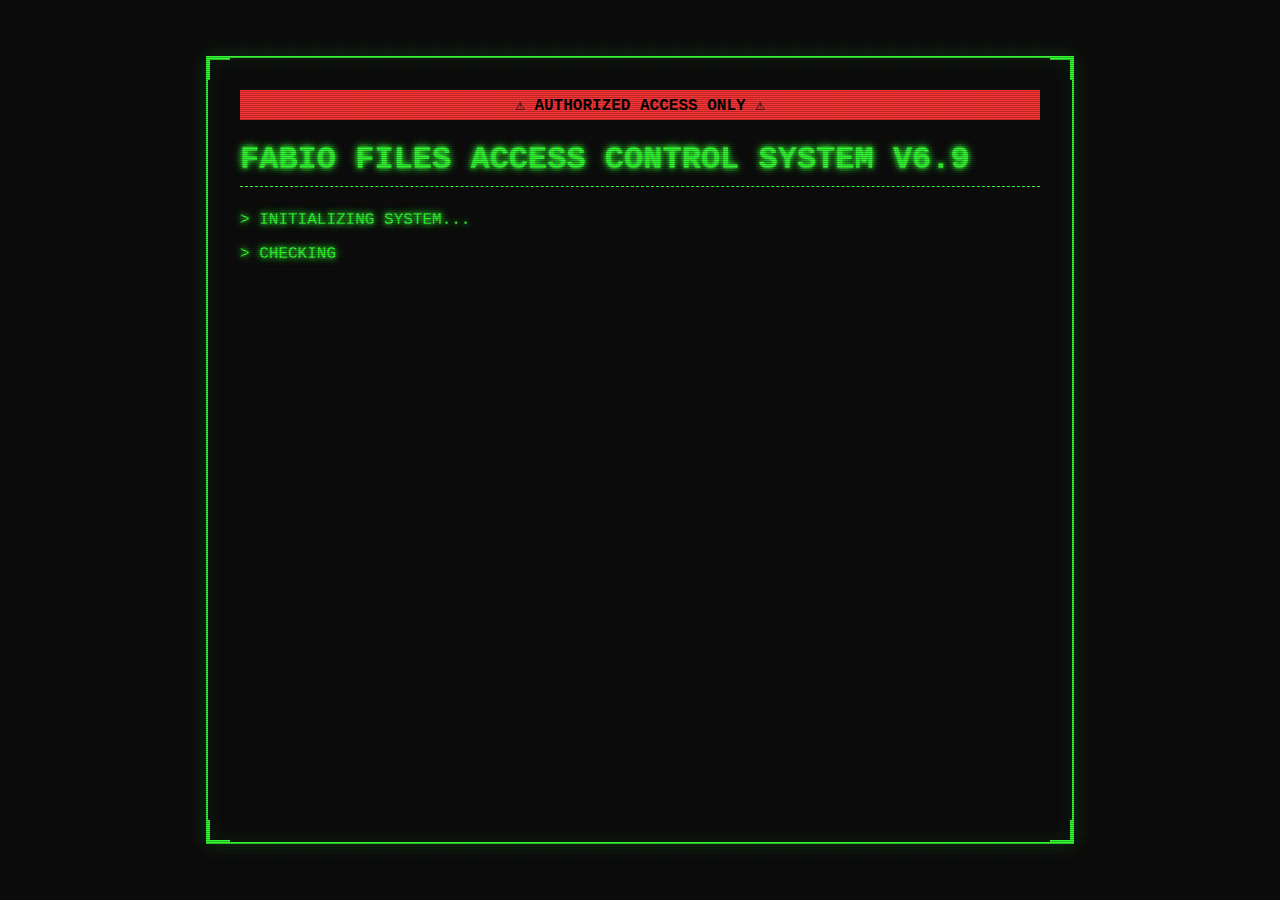
<file: index.html>
<!doctype html>
<html lang="en">
  <head>
    <meta charset="UTF-8" />
    <meta name="viewport" content="width=device-width, initial-scale=1.0" />
    <title>TOP SECRET</title>
    <link rel="icon" type="image/png" href="documents/wanted.png" />
    <link rel="stylesheet" href="style.css" />
  </head>
  <body>
    <div class="terminal-container">
      <!-- HUD Corners -->
      <div class="hud-corner hud-top-left"></div>
      <div class="hud-corner hud-top-right"></div>
      <div class="hud-corner hud-bottom-left"></div>
      <div class="hud-corner hud-bottom-right"></div>

      <div class="warning-banner">⚠ AUTHORIZED ACCESS ONLY ⚠</div>

      <h1>FABIO FILES ACCESS CONTROL SYSTEM v6.9</h1>

      <div id="boot-sequence">
        <p>> INITIALIZING SYSTEM...</p>
        <p>> CHECKING MEMORY... OK</p>
        <p>> LOADING INTERFACE... OK</p>
        <p>> SECURE CONNECTION ESTABLISHED.</p>
        <p>
          > CLASSIFICATION LEVEL:
          <span class="redacted" title="Hover to reveal">ULTRA HIGH</span>
        </p>
      </div>

      <div class="input-line">
        <span class="prompt">ENTER PASSCODE:</span>
        <input
          type="password"
          id="passcode-input"
          maxlength="6"
          autofocus
          autocomplete="off"
        />
      </div>

      <div id="message-area"></div>
    </div>

    <script src="script.js"></script>
  </body>
</html>
</file>
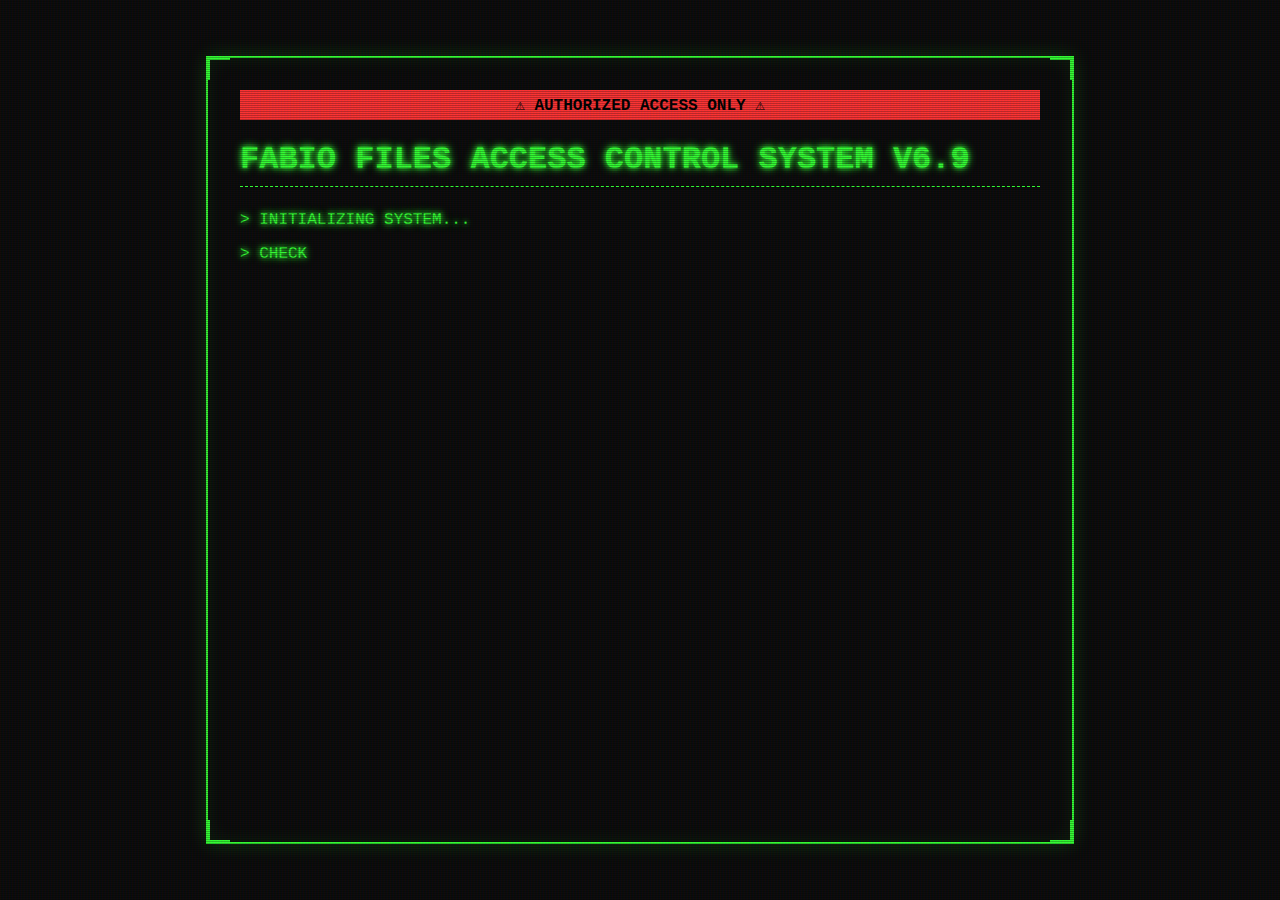
<file: documents.html>
<!doctype html>
<html lang="en">
  <head>
    <meta charset="UTF-8" />
    <meta name="viewport" content="width=device-width, initial-scale=1.0" />
    <title>DOCUMENTS</title>
    <link rel="stylesheet" href="style.css" />
  </head>
  <body>
    <div class="terminal-container">
      <div class="terminal-header">
        <h1>/ROOT/DOCUMENTS</h1>
        <a href="home.html" class="back-button"><< ROOT</a>
      </div>
      <p>> LOADING IMAGES... 100%</p>

      <div class="gallery-grid">
        <div class="gallery-item">
          <div class="gallery-placeholder">[IMG_201.JPG]</div>
          <span>patterns.jpg</span>
        </div>
        <div class="gallery-item">
          <div class="gallery-placeholder">[IMG_202.JPG]</div>
          <span>colors_blur.jpg</span>
        </div>
        <div class="gallery-item">
          <div class="gallery-placeholder">[IMG_203.JPG]</div>
          <span>light_painting.jpg</span>
        </div>
        <div class="gallery-item">
          <div class="gallery-placeholder">[IMG_204.JPG]</div>
          <span>geometry.jpg</span>
        </div>
      </div>
    </div>
    <script src="script.js"></script>
  </body>
</html>
</file>
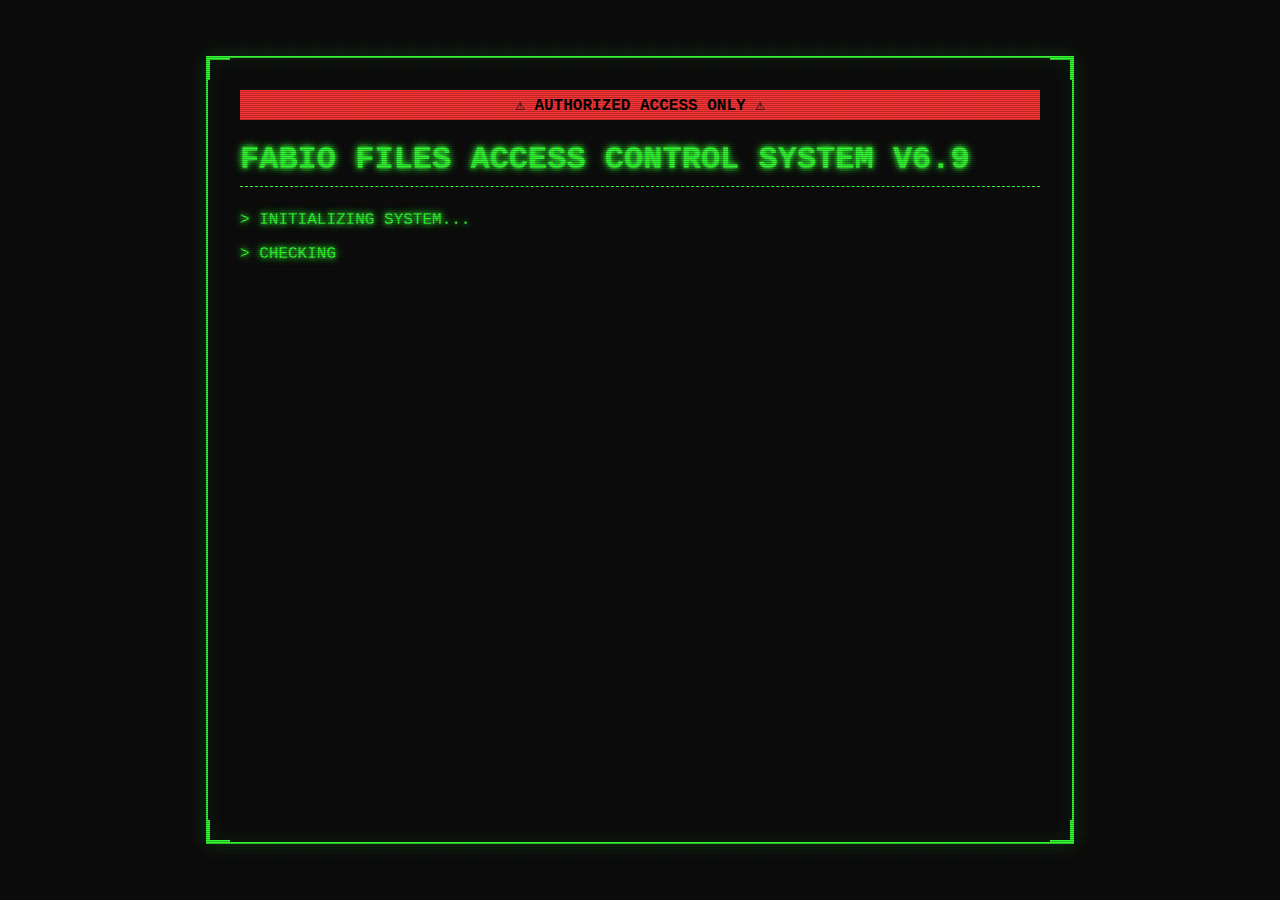
<file: drawings.html>
<!doctype html>
<html lang="en">
  <head>
    <meta charset="UTF-8" />
    <meta name="viewport" content="width=device-width, initial-scale=1.0" />
    <title>DRAWINGS</title>
    <link rel="stylesheet" href="style.css" />
  </head>
  <body>
    <div class="terminal-container">
      <div class="terminal-header">
        <h1>/ROOT/DRAWINGS</h1>
        <a href="home.html" class="back-button"><< ROOT</a>
      </div>
      <p>> LOADING IMAGES... 100%</p>

      <div class="gallery-grid">
        <div class="gallery-item">
          <div class="gallery-placeholder">[IMG_001.JPG]</div>
          <span>forest_morning.jpg</span>
        </div>
        <div class="gallery-item">
          <div class="gallery-placeholder">[IMG_002.JPG]</div>
          <span>mountain_peak.jpg</span>
        </div>
        <div class="gallery-item">
          <div class="gallery-placeholder">[IMG_003.JPG]</div>
          <span>river_flow.jpg</span>
        </div>
        <div class="gallery-item">
          <div class="gallery-placeholder">[IMG_004.JPG]</div>
          <span>autumn_leaves.jpg</span>
        </div>
      </div>
    </div>
    <script src="script.js"></script>
  </body>
</html>
</file>
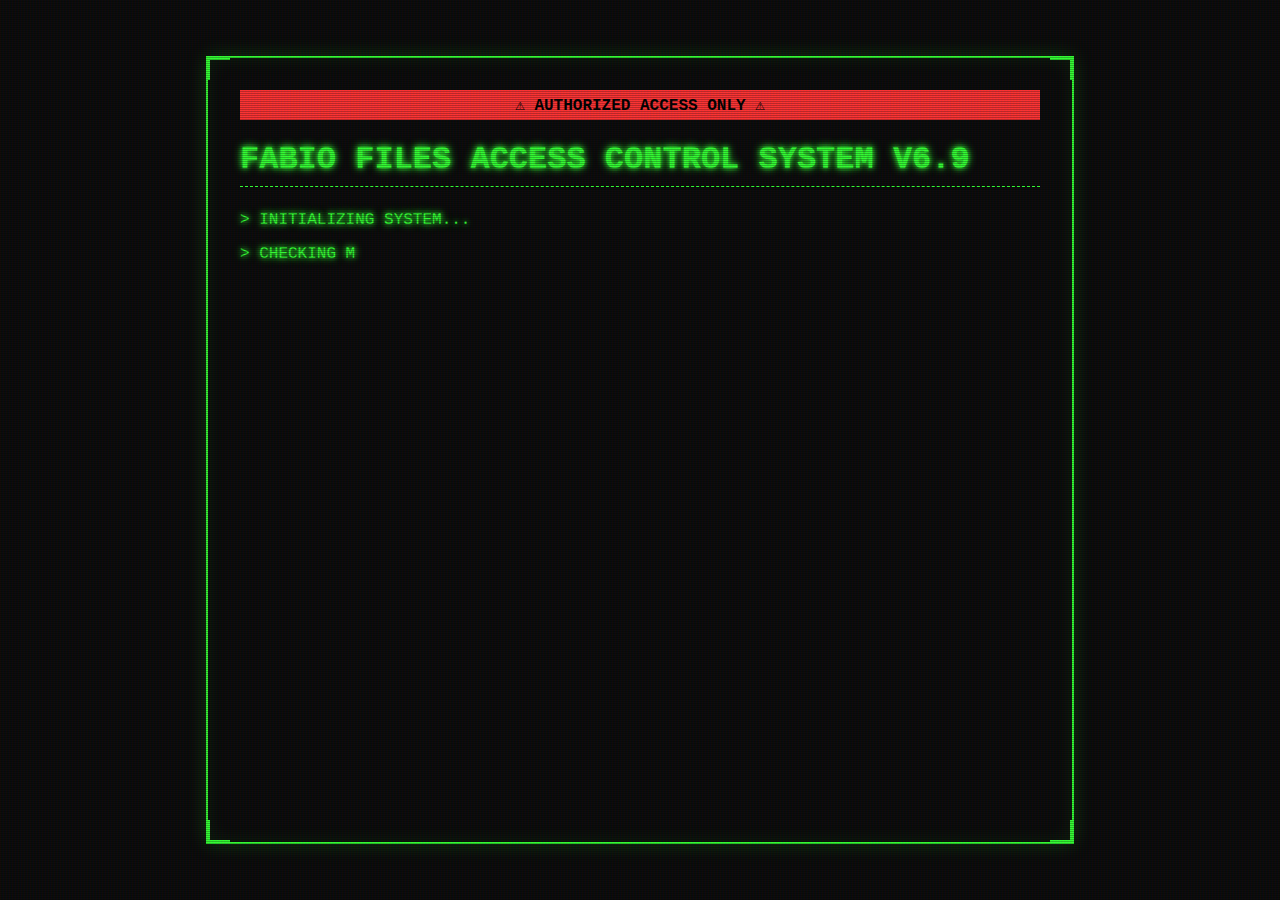
<file: home.html>
<!doctype html>
<html lang="en">
  <head>
    <meta charset="UTF-8" />
    <meta name="viewport" content="width=device-width, initial-scale=1.0" />
    <title>ROOT DIRECTORY</title>
    <link rel="stylesheet" href="style.css" />
  </head>
  <body>
    <div class="terminal-container">
      <div class="warning-banner">⚠ AUTHORIZED ACCESS ONLY ⚠</div>

      <div class="hud-corner hud-top-left"></div>
      <div class="hud-corner hud-top-right"></div>
      <div class="hud-corner hud-bottom-left"></div>
      <div class="hud-corner hud-bottom-right"></div>

      <h1>ROOT DIRECTORY</h1>
      <div id="file-list">
        <p>> LISTING FILES...</p>
        <br />
        <ul>
          <li><a href="drawings.html">[DIR] DRAWINGS/</a></li>
          <li><a href="texts.html">[DIR] TEXTS/</a></li>
          <li><a href="documents.html">[DIR] DOCUMENTS/</a></li>
          <li>
            <span
              class="redacted restricted-link"
              data-href="fabio.html"
              data-text="[EXE] FABIO.EXE"
              >[EXE] FABIO.EXE</span
            >
            <span style="font-size: 0.8em; color: gray">(ACCESS DENIED)</span>
          </li>
          <li>
            <span
              class="redacted restricted-link"
              data-href="source_code.html"
              data-text="[DIR] FABIO_SOURCE_CODE/"
              >[DIR] FABIO_SOURCE_CODE/</span
            >
            <span style="font-size: 0.8em; color: gray">(ACCESS DENIED)</span>
          </li>
          <br />
          <li>
            <a href="index.html" onclick="sessionStorage.clear()"
              >[CMD] LOGOUT</a
            >
          </li>
        </ul>
      </div>
      <div class="footer-status">
        <p>USER: UNKNOWN | SESSION: ACTIVE</p>
      </div>
    </div>
    <script src="script.js"></script>
  </body>
</html>
</file>
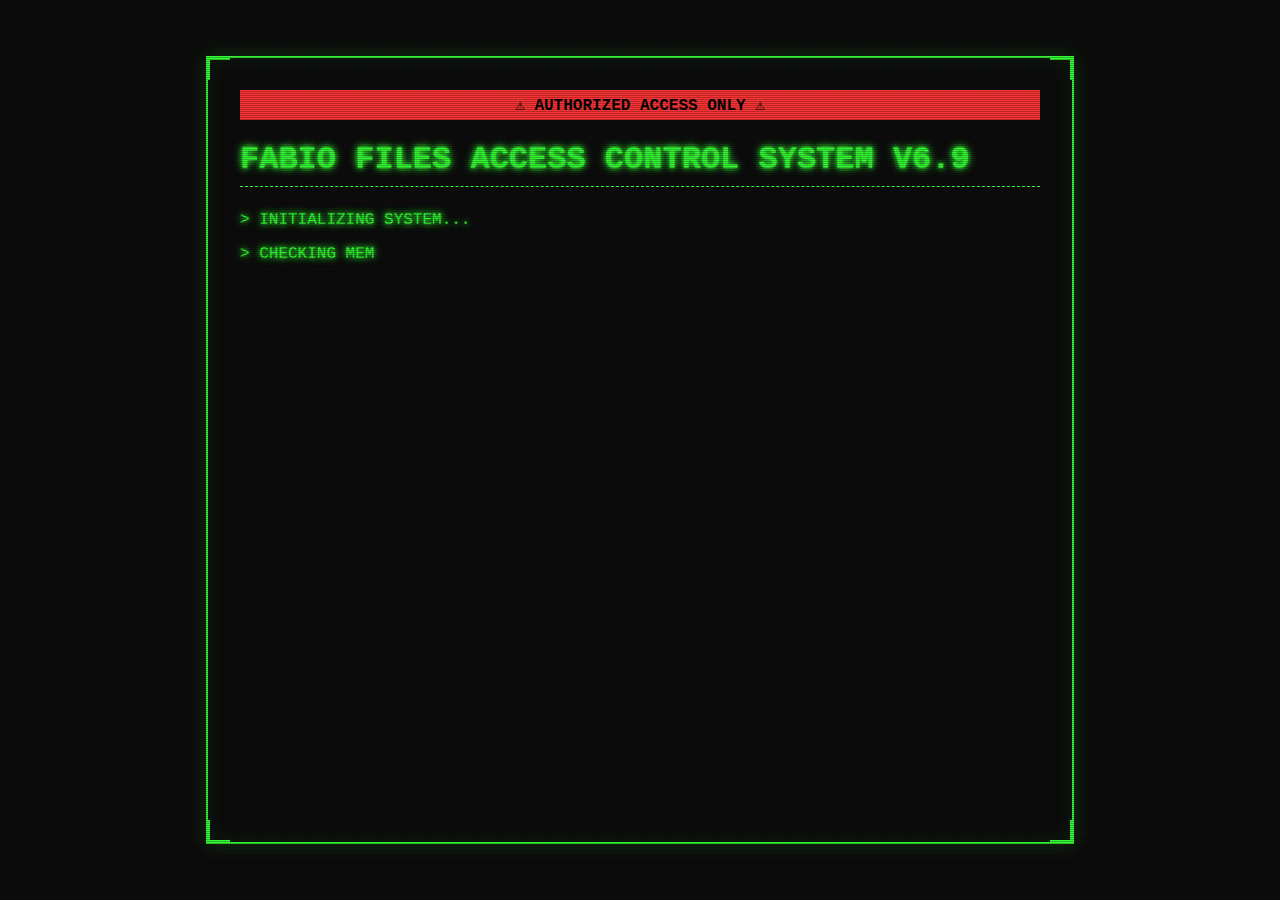
<file: texts.html>
<!doctype html>
<html lang="en">
  <head>
    <meta charset="UTF-8" />
    <meta name="viewport" content="width=device-width, initial-scale=1.0" />
    <title>TOP SECRET</title>
    <link rel="icon" type="image/png" href="documents/wanted.png" />
    <link rel="stylesheet" href="style.css" />
  </head>
  <body>
    <div class="terminal-container">
      <div class="terminal-header">
        <h1>/ROOT/TEXTS</h1>
        <a href="home.html" class="back-button"><< ROOT</a>
      </div>
      <p>> LOADING IMAGES... 100%</p>

      <div class="gallery-grid">
        <div class="gallery-item">
          <div class="gallery-placeholder">
            <img
              src="texts/duck.jpg"
              alt="duck.jpg"
              style="max-width: 100%; max-height: 100%"
            />
          </div>
          <span>duck.jpg</span>
        </div>
        <div class="gallery-item">
          <div class="gallery-placeholder">
            <img
              src="texts/edinorog_sletel_na_pole_svishe.jpg"
              alt="edinorog_sletel_na_pole_svishe.jpg"
              style="max-width: 100%; max-height: 100%"
            />
          </div>
          <span>edinorog_sletel_na_pole_svishe.jpg</span>
        </div>
        <div class="gallery-item">
          <div class="gallery-placeholder">
            <img
              src="texts/edinorog_sletel_na_pole_svishe_2.jpg"
              alt="edinorog_sletel_na_pole_svishe_2.jpg"
              style="max-width: 100%; max-height: 100%"
            />
          </div>
          <span>edinorog_sletel_na_pole_svishe_2.jpg</span>
        </div>
        <div class="gallery-item">
          <div class="gallery-placeholder">
            <img
              src="texts/ezdyat_vse_na_loshadi_nevinnoi.jpg"
              alt="ezdyat_vse_na_loshadi_nevinnoi.jpg"
              style="max-width: 100%; max-height: 100%"
            />
          </div>
          <span>ezdyat_vse_na_loshadi_nevinnoi.jpg</span>
        </div>
        <div class="gallery-item">
          <div class="gallery-placeholder">
            <img
              src="texts/ezdyat_vse_na_loshadi_nevinnoi_2.jpg"
              alt="ezdyat_vse_na_loshadi_nevinnoi_2.jpg"
              style="max-width: 100%; max-height: 100%"
            />
          </div>
          <span>ezdyat_vse_na_loshadi_nevinnoi_2.jpg</span>
        </div>
        <div class="gallery-item">
          <div class="gallery-placeholder">
            <img
              src="texts/fabio_bil_yavno_vkinut.jpg"
              alt="fabio_bil_yavno_vkinut.jpg"
              style="max-width: 100%; max-height: 100%"
            />
          </div>
          <span>fabio_bil_yavno_vkinut.jpg</span>
        </div>
        <div class="gallery-item">
          <div class="gallery-placeholder">
            <img
              src="texts/fabio_black.jpg"
              alt="fabio_black.jpg"
              style="max-width: 100%; max-height: 100%"
            />
          </div>
          <span>fabio_black.jpg</span>
        </div>
        <div class="gallery-item">
          <div class="gallery-placeholder">
            <img
              src="texts/fabio_is_driving_over_the_bridge.jpg"
              alt="fabio_is_driving_over_the_bridge.jpg"
              style="max-width: 100%; max-height: 100%"
            />
          </div>
          <span>fabio_is_driving_over_the_bridge.jpg</span>
        </div>
        <div class="gallery-item">
          <div class="gallery-placeholder">
            <img
              src="texts/fabio_is_flying_alone_in_the_sky.jpg"
              alt="fabio_is_flying_alone_in_the_sky.jpg"
              style="max-width: 100%; max-height: 100%"
            />
          </div>
          <span>fabio_is_flying_alone_in_the_sky.jpg</span>
        </div>
        <div class="gallery-item">
          <div class="gallery-placeholder">
            <img
              src="texts/going_through_the_pain.jpg"
              alt="going_through_the_pain.jpg"
              style="max-width: 100%; max-height: 100%"
            />
          </div>
          <span>going_through_the_pain.jpg</span>
        </div>
        <div class="gallery-item">
          <div class="gallery-placeholder">
            <img
              src="texts/holodnoy_nochyu.jpg"
              alt="holodnoy_nochyu.jpg"
              style="max-width: 100%; max-height: 100%"
            />
          </div>
          <span>holodnoy_nochyu.jpg</span>
        </div>
        <div class="gallery-item">
          <div class="gallery-placeholder">
            <img
              src="texts/i_need_a_unicorn_friend.jpg"
              alt="i_need_a_unicorn_friend.jpg"
              style="max-width: 100%; max-height: 100%"
            />
          </div>
          <span>i_need_a_unicorn_friend.jpg</span>
        </div>
        <div class="gallery-item">
          <div class="gallery-placeholder">
            <img
              src="texts/if_u_ask_fabio.jpg"
              alt="if_u_ask_fabio.jpg"
              style="max-width: 100%; max-height: 100%"
            />
          </div>
          <span>if_u_ask_fabio.jpg</span>
        </div>
        <div class="gallery-item">
          <div class="gallery-placeholder">
            <img
              src="texts/it_oge.jpg"
              alt="it_oge.jpg"
              style="max-width: 100%; max-height: 100%"
            />
          </div>
          <span>it_oge.jpg</span>
        </div>
        <div class="gallery-item">
          <div class="gallery-placeholder">
            <img
              src="texts/kogda_ya_fabio_uvizu.jpg"
              alt="kogda_ya_fabio_uvizu.jpg"
              style="max-width: 100%; max-height: 100%"
            />
          </div>
          <span>kogda_ya_fabio_uvizu.jpg</span>
        </div>
        <div class="gallery-item">
          <div class="gallery-placeholder">
            <img
              src="texts/letyat_veka_prohodyat_godi.jpg"
              alt="letyat_veka_prohodyat_godi.jpg"
              style="max-width: 100%; max-height: 100%"
            />
          </div>
          <span>letyat_veka_prohodyat_godi.jpg</span>
        </div>
        <div class="gallery-item">
          <div class="gallery-placeholder">
            <img
              src="texts/loshad_v_to_vremya.jpg"
              alt="loshad_v_to_vremya.jpg"
              style="max-width: 100%; max-height: 100%"
            />
          </div>
          <span>loshad_v_to_vremya.jpg</span>
        </div>
        <div class="gallery-item">
          <div class="gallery-placeholder">
            <img
              src="texts/loshad_v_to_vremya_2.jpg"
              alt="loshad_v_to_vremya_2.jpg"
              style="max-width: 100%; max-height: 100%"
            />
          </div>
          <span>loshad_v_to_vremya_2.jpg</span>
        </div>
        <div class="gallery-item">
          <div class="gallery-placeholder">
            <img
              src="texts/lublu_aikosik_ya.jpg"
              alt="lublu_aikosik_ya.jpg"
              style="max-width: 100%; max-height: 100%"
            />
          </div>
          <span>lublu_aikosik_ya.jpg</span>
        </div>
        <div class="gallery-item">
          <div class="gallery-placeholder">
            <img
              src="texts/mifrill_original.jpg"
              alt="mifrill_original.jpg"
              style="max-width: 100%; max-height: 100%"
            />
          </div>
          <span>mifrill_original.jpg</span>
        </div>
        <div class="gallery-item">
          <div class="gallery-placeholder">
            <img
              src="texts/po_ulice_bezal_edinorozek.jpg"
              alt="po_ulice_bezal_edinorozek.jpg"
              style="max-width: 100%; max-height: 100%"
            />
          </div>
          <span>po_ulice_bezal_edinorozek.jpg</span>
        </div>
        <div class="gallery-item">
          <div class="gallery-placeholder">
            <img
              src="texts/po_yarkomu_nebu_edinorozek_letel.jpg"
              alt="po_yarkomu_nebu_edinorozek_letel.jpg"
              style="max-width: 100%; max-height: 100%"
            />
          </div>
          <span>po_yarkomu_nebu_edinorozek_letel.jpg</span>
        </div>
        <div class="gallery-item">
          <div class="gallery-placeholder">
            <img
              src="texts/podiki_moi.jpg"
              alt="podiki_moi.jpg"
              style="max-width: 100%; max-height: 100%"
            />
          </div>
          <span>podiki_moi.jpg</span>
        </div>
        <div class="gallery-item">
          <div class="gallery-placeholder">
            <img
              src="texts/popala_loshad_na_svobodu.jpg"
              alt="popala_loshad_na_svobodu.jpg"
              style="max-width: 100%; max-height: 100%"
            />
          </div>
          <span>popala_loshad_na_svobodu.jpg</span>
        </div>
        <div class="gallery-item">
          <div class="gallery-placeholder">
            <img
              src="texts/there_lived.jpg"
              alt="there_lived.jpg"
              style="max-width: 100%; max-height: 100%"
            />
          </div>
          <span>there_lived.jpg</span>
        </div>
        <div class="gallery-item">
          <div class="gallery-placeholder">
            <img
              src="texts/u_liceya_dub_zeleniy.jpg"
              alt="u_liceya_dub_zeleniy.jpg"
              style="max-width: 100%; max-height: 100%"
            />
          </div>
          <span>u_liceya_dub_zeleniy.jpg</span>
        </div>
        <div class="gallery-item">
          <div class="gallery-placeholder">
            <img
              src="texts/vozmozno_skoro_vi_poymete.jpg"
              alt="vozmozno_skoro_vi_poymete.jpg"
              style="max-width: 100%; max-height: 100%"
            />
          </div>
          <span>vozmozno_skoro_vi_poymete.jpg</span>
        </div>
        <div class="gallery-item">
          <div class="gallery-placeholder">
            <img
              src="texts/vsegda_u_arabov_zizn_schastliva.jpg"
              alt="vsegda_u_arabov_zizn_schastliva.jpg"
              style="max-width: 100%; max-height: 100%"
            />
          </div>
          <span>vsegda_u_arabov_zizn_schastliva.jpg</span>
        </div>
        <div class="gallery-item">
          <div class="gallery-placeholder">
            <img
              src="texts/vverh_podnimayas.jpg"
              alt="vverh_podnimayas.jpg"
              style="max-width: 100%; max-height: 100%"
            />
          </div>
          <span>vverh_podnimayas.jpg</span>
        </div>
        <div class="gallery-item">
          <div class="gallery-placeholder">
            <img
              src="texts/who_the_f_is_fabio.jpg"
              alt="who_the_f_is_fabio.jpg"
              style="max-width: 100%; max-height: 100%"
            />
          </div>
          <span>who_the_f_is_fabio.jpg</span>
        </div>
        <div class="gallery-item">
          <div class="gallery-placeholder">
            <img
              src="texts/ya_pamyatnik.jpg"
              alt="ya_pamyatnik.jpg"
              style="max-width: 100%; max-height: 100%"
            />
          </div>
          <span>ya_pamyatnik.jpg</span>
        </div>
        <div class="gallery-item">
          <div class="gallery-placeholder">
            <img
              src="texts/yamahu_razdolbiv.jpg"
              alt="yamahu_razdolbiv.jpg"
              style="max-width: 100%; max-height: 100%"
            />
          </div>
          <span>yamahu_razdolbiv.jpg</span>
        </div>
      </div>
    </div>
    <script src="script.js"></script>
  </body>
</html>
</file>
<file: style.css>
:root {
  --bg-color: #0a0a0a;
  --text-color: #33ff33;
  --text-glow: 0 0 5px #33ff33, 0 0 10px #33ff33;
  --error-color: #ff3333;
  --font-stack: "Courier New", Courier, monospace;
}

body {
  margin: 0;
  padding: 0;
  background-color: var(--bg-color);
  color: var(--text-color);
  font-family: var(--font-stack);
  height: 100vh;
  display: flex;
  justify-content: center;
  align-items: center;
  overflow: hidden;
  perspective: 1000px;
}

/* CRT Scanline Effect */
body::before {
  content: " ";
  display: block;
  position: absolute;
  top: 0;
  left: 0;
  bottom: 0;
  right: 0;
  background:
    linear-gradient(rgba(18, 16, 16, 0) 50%, rgba(0, 0, 0, 0.25) 50%),
    linear-gradient(
      90deg,
      rgba(255, 0, 0, 0.06),
      rgba(0, 255, 0, 0.02),
      rgba(0, 0, 255, 0.06)
    );
  z-index: 2;
  background-size:
    100% 2px,
    3px 100%;
  pointer-events: none;
}

/* Screen Flicker Animation */
@keyframes flicker {
  0% {
    opacity: 0.97;
  }
  5% {
    opacity: 0.95;
  }
  10% {
    opacity: 0.9;
  }
  15% {
    opacity: 0.95;
  }
  20% {
    opacity: 0.99;
  }
  25% {
    opacity: 0.95;
  }
  30% {
    opacity: 0.9;
  }
  35% {
    opacity: 0.96;
  }
  40% {
    opacity: 0.98;
  }
  45% {
    opacity: 0.95;
  }
  50% {
    opacity: 0.99;
  }
  55% {
    opacity: 0.93;
  }
  60% {
    opacity: 0.9;
  }
  65% {
    opacity: 0.96;
  }
  70% {
    opacity: 1;
  }
  75% {
    opacity: 0.97;
  }
  80% {
    opacity: 0.95;
  }
  85% {
    opacity: 0.92;
  }
  90% {
    opacity: 0.98;
  }
  95% {
    opacity: 0.95;
  }
  100% {
    opacity: 0.96;
  }
}

.terminal-container {
  width: 80%;
  max-width: 800px;
  height: 80%;
  border: 2px solid var(--text-color);
  padding: 2rem;
  position: relative;
  box-shadow:
    0 0 20px rgba(51, 255, 51, 0.2),
    inset 0 0 20px rgba(51, 255, 51, 0.1);
  animation: flicker 0.15s infinite;
  text-shadow: var(--text-glow);
  overflow-y: auto;
}

/* Scrollbar Styling */
::-webkit-scrollbar {
  width: 10px;
}
::-webkit-scrollbar-track {
  background: var(--bg-color);
}
::-webkit-scrollbar-thumb {
  background: var(--text-color);
  border: 1px solid var(--bg-color);
}

h1,
h2,
h3 {
  text-transform: uppercase;
  margin-bottom: 1.5rem;
  border-bottom: 1px dashed var(--text-color);
  padding-bottom: 0.5rem;
}

.terminal-header {
  display: flex;
  justify-content: space-between;
  align-items: center;
  border-bottom: 1px dashed var(--text-color);
  margin-bottom: 1.5rem;
  padding-bottom: 0.5rem;
}

.terminal-header h1 {
  border-bottom: none;
  margin-bottom: 0;
  padding-bottom: 0;
}

.back-button {
  font-size: 1rem;
  border: 1px solid var(--text-color);
  padding: 5px 10px;
  text-decoration: none;
  transition: all 0.3s ease;
}

.back-button:hover {
  background: var(--text-color);
  color: #000;
  box-shadow: 0 0 10px var(--text-color);
}

.input-line {
  display: flex;
  align-items: center;
  margin-top: 2rem;
  font-size: 1.2rem;
}
.prompt {
  margin-right: 10px;
}

#passcode-input {
  background: transparent;
  border: none;
  color: var(--text-color);
  font-family: var(--font-stack);
  font-size: 1.2rem;
  caret-color: var(--text-color);
  outline: none;
  width: 100px;
  text-shadow: var(--text-glow);
}

.cursor {
  display: inline-block;
  width: 10px;
  height: 1.2rem;
  background-color: var(--text-color);
  animation: blink 1s step-end infinite;
  margin-left: 5px;
}

@keyframes blink {
  0%,
  100% {
    opacity: 1;
  }
  50% {
    opacity: 0;
  }
}
.hidden {
  display: none;
}
.error-msg {
  color: var(--error-color);
  text-shadow: 0 0 5px var(--error-color);
  margin-top: 1rem;
}

.glitch-text {
  animation: error-blink 0.2s;
}

@keyframes error-blink {
  0% {
    opacity: 1;
    transform: translate(0, 0);
    color: var(--error-color);
  }
  25% {
    opacity: 0.8;
    transform: translate(-2px, 2px);
    color: #fff;
  }
  50% {
    opacity: 1;
    transform: translate(2px, -2px);
    color: var(--error-color);
  }
  75% {
    opacity: 0.8;
    transform: translate(-2px, -2px);
    color: #fff;
  }
  100% {
    opacity: 1;
    transform: translate(0, 0);
    color: var(--error-color);
  }
}

/* Navigation Links */
a {
  color: var(--text-color);
  text-decoration: none;
  position: relative;
}
a:hover {
  background-color: var(--text-color);
  color: var(--bg-color);
  text-shadow: none;
}

.gallery-grid {
  display: grid;
  grid-template-columns: repeat(auto-fill, minmax(200px, 1fr));
  gap: 20px;
  margin-top: 2rem;
}

.gallery-item {
  border: 1px solid var(--text-color);
  padding: 10px;
  text-align: center;
  transition: transform 0.2s;
  cursor: pointer;
}

.gallery-item:hover {
  transform: scale(1.05);
  box-shadow: 0 0 15px rgba(51, 255, 51, 0.3);
}

.gallery-item span {
  display: inline-block;
  max-width: 22ch;
  white-space: nowrap;
  overflow: hidden;
  text-overflow: ellipsis;
  vertical-align: bottom;
}

.gallery-placeholder {
  width: 100%;
  height: 150px;
  background: rgba(51, 255, 51, 0.05);
  display: flex;
  align-items: center;
  justify-content: center;
  margin-bottom: 10px;
  border: 1px dashed var(--text-color);
}

.back-link {
  display: inline-block;
  margin-top: 2rem;
  border: 1px solid var(--text-color);
  padding: 5px 10px;
}

/* TOP SECRET STYLES */
.warning-banner {
  background-color: var(--error-color);
  color: #000;
  text-align: center;
  padding: 5px;
  font-weight: bold;
  animation: flash-red 2s infinite;
  text-shadow: none;
  margin-bottom: 20px;
}

@keyframes flash-red {
  0%,
  100% {
    background-color: var(--error-color);
  }
  50% {
    background-color: #500;
    color: #fff;
  }
}

.top-secret-stamp {
  position: absolute;
  top: 50%;
  left: 50%;
  transform: translate(-50%, -50%) rotate(-15deg);
  border: 5px solid rgba(255, 51, 51, 0.5);
  padding: 10px 20px;
  color: rgba(255, 51, 51, 0.82);
  font-size: 5rem;
  font-weight: bold;
  text-transform: uppercase;
  letter-spacing: 10px;
  pointer-events: none;
  z-index: 0;
  mask-image: url("[data-uri]");
}

.watermark {
  position: fixed;
  top: 50%;
  left: 50%;
  transform: translate(-50%, -50%) rotate(-30deg);
  width: 100vw;
  text-align: center;
  pointer-events: none;
  z-index: -1;
  opacity: 0.1;
  font-size: 10vw;
  color: var(--text-color);
  white-space: nowrap;
}

.redacted {
  background-color: var(--text-color);
  color: var(--text-color);
  padding: 0 5px;
  cursor: help;
  transition: all 0.3s ease;
}

.redacted:hover {
  background-color: transparent;
  color: var(--text-color);
  text-decoration: underline;
}

.hud-corner {
  position: absolute;
  width: 20px;
  height: 20px;
  border: 2px solid var(--text-color);
  transition: all 0.3s ease;
}
.hud-top-left {
  top: 0;
  left: 0;
  border-bottom: none;
  border-right: none;
}
.hud-top-right {
  top: 0;
  right: 0;
  border-bottom: none;
  border-left: none;
}
.hud-bottom-left {
  bottom: 0;
  left: 0;
  border-top: none;
  border-right: none;
}
.hud-bottom-right {
  bottom: 0;
  right: 0;
  border-top: none;
  border-left: none;
}

.terminal-container:hover .hud-corner {
  width: 30px;
  height: 30px;
}

/* Lightbox Styles */
#lightbox-modal {
  display: none;
  position: fixed;
  z-index: 1000;
  left: 0;
  top: 0;
  width: 100%;
  height: 100%;
  overflow: auto;
  background-color: rgba(0, 0, 0, 0.6); /* More transparent to show blur */
  backdrop-filter: blur(8px); /* Blur effect */
  -webkit-backdrop-filter: blur(8px);
  justify-content: center;
  align-items: center;
}

.lightbox-window {
  background: #000;
  border: 2px solid var(--text-color);
  box-shadow: 0 0 50px rgba(51, 255, 51, 0.3);
  width: 80%;
  max-width: 900px;
  display: flex;
  flex-direction: column;
  position: relative;
  animation: zoomIn 0.3s ease;
}

@keyframes zoomIn {
  from {
    transform: scale(0.8);
    opacity: 0;
  }
  to {
    transform: scale(1);
    opacity: 1;
  }
}

.window-header {
  background-color: var(--text-color);
  color: #000;
  padding: 5px 10px;
  display: flex;
  justify-content: space-between;
  align-items: center;
  font-weight: bold;
  border-bottom: 2px solid var(--text-color);
}

.window-title {
  font-size: 1.1em;
  letter-spacing: 1px;
}

.window-close-btn {
  cursor: pointer;
  font-weight: bold;
  padding: 2px 8px;
  background: #000;
  color: var(--text-color);
  border: 1px solid #000;
}

.window-close-btn:hover {
  background-color: var(--error-color);
  color: #fff;
  border-color: #000;
}

.window-body {
  padding: 20px;
  text-align: center;
  position: relative;
  overflow: hidden; /* Ensure watermark stays inside */
}

.lightbox-watermark {
  position: absolute;
  top: 50%;
  left: 50%;
  transform: translate(-50%, -50%) rotate(-30deg);
  font-size: 6rem;
  font-weight: bold;
  color: rgba(255, 51, 51, 0.3); /* Low opacity red */
  pointer-events: none;
  z-index: 10;
  white-space: nowrap;
  letter-spacing: 10px;
  border: 5px solid rgba(255, 51, 51, 0.3);
  padding: 10px 20px;
}

#lightbox-img {
  width: 100%;
  height: auto;
  max-height: 70vh;
  object-fit: contain;
  border: 1px dashed var(--text-color);
  /* grid pattern overlay on image */
}

#lightbox-caption {
  margin-top: 15px;
  text-align: center;
  color: var(--text-color);
  font-size: 1.2rem;
  border-top: 1px solid #336633;
  padding-top: 10px;
}

/* Access Control Styles */
.unredacted-link {
  color: var(--text-color);
  font-weight: bold;
  animation: text-flicker 2s infinite;
}

@keyframes text-flicker {
  0% {
    opacity: 1;
  }
  50% {
    opacity: 0.8;
  }
  100% {
    opacity: 1;
  }
}

/* Boot Sequence Styles */
.boot-hidden {
  display: none !important;
}

.typing-cursor::after {
  content: "█";
  animation: blink 1s step-end infinite;
}

/* Severe Glitch Effect */
.glitch-active {
  animation: severe-glitch 0.3s infinite;
}

@keyframes severe-glitch {
  0% {
    transform: translate(0, 0);
    opacity: 1;
  }
  20% {
    transform: translate(-1px, 0);
    opacity: 1;
  }
  40% {
    transform: translate(0px, 0);
    opacity: 0.7;
  }
  60% {
    transform: translate(2px, 0);
    opacity: 0.7;
  }
  80% {
    transform: translate(1px, 0);
    opacity: 1;
  }
  100% {
    transform: translate(0, 0);
    opacity: 1.2;
  }
}
</file>
